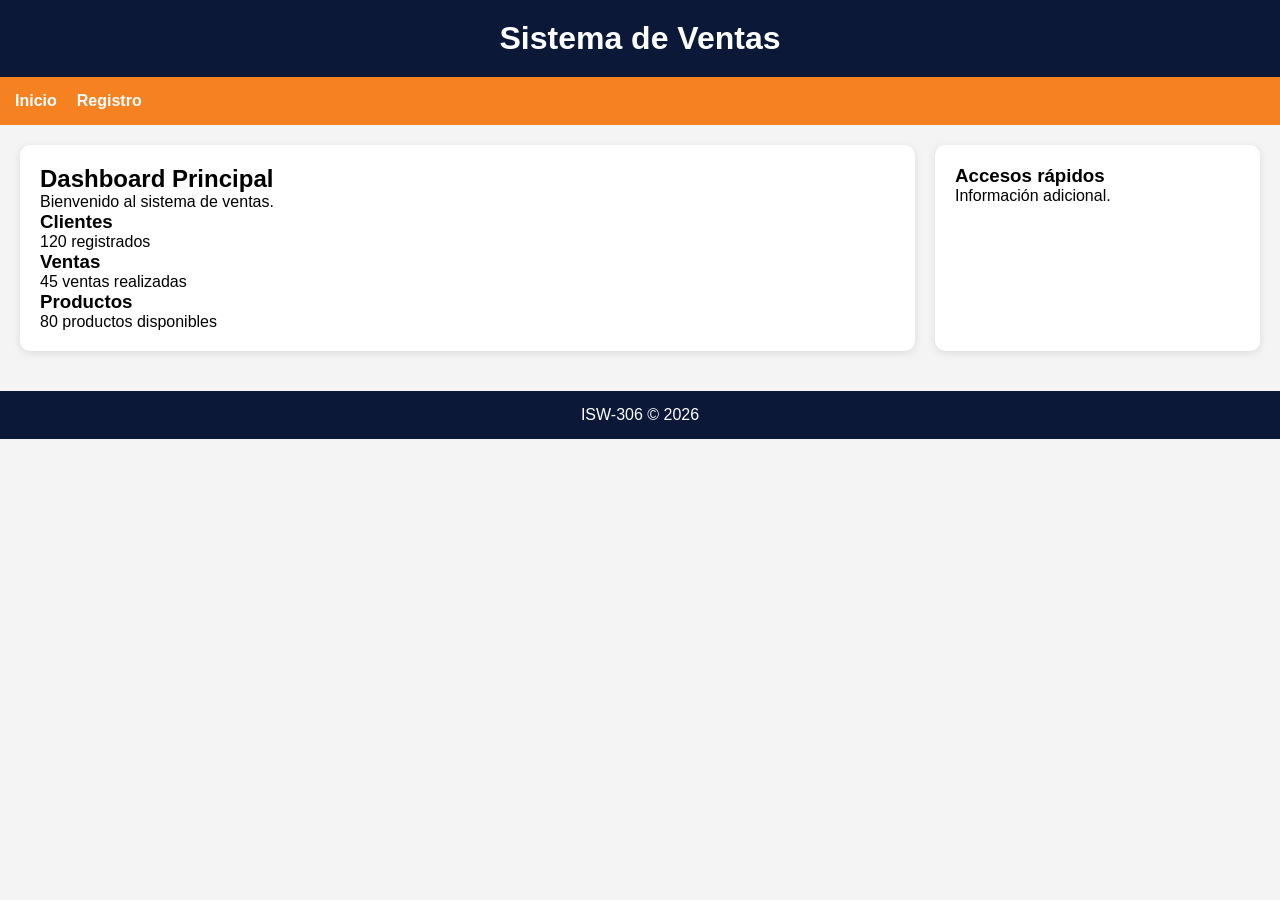
<file: index.html>
<!DOCTYPE html>
<html lang="es">
<head>
    <meta charset="UTF-8">
    <meta name="viewport" content="width=device-width, initial-scale=1.0">
    <title>Sistema de Ventas</title>
    <link rel="stylesheet" href="css/style.css">
</head>
<body>

<header>
    <h1>Sistema de Ventas</h1>
</header>

<nav>
    <ul>
        <li><a href="#">Inicio</a></li>
        <li><a href="registro.html">Registro</a></li>
    </ul>
</nav>

<main>

<section>

    <h2>Dashboard Principal</h2>
    <p>Bienvenido al sistema de ventas.</p>

    <div class="cards">

        <div class="card">
            <h3>Clientes</h3>
            <p>120 registrados</p>
        </div>

        <div class="card">
            <h3>Ventas</h3>
            <p>45 ventas realizadas</p>
        </div>

        <div class="card">
            <h3>Productos</h3>
            <p>80 productos disponibles</p>
        </div>

    </div>

</section>

<aside>
    <h3>Accesos rápidos</h3>
    <p>Información adicional.</p>
</aside>

</main>

<footer>
    <p>ISW-306 © 2026</p>
</footer>

</body>
</html>
</file>
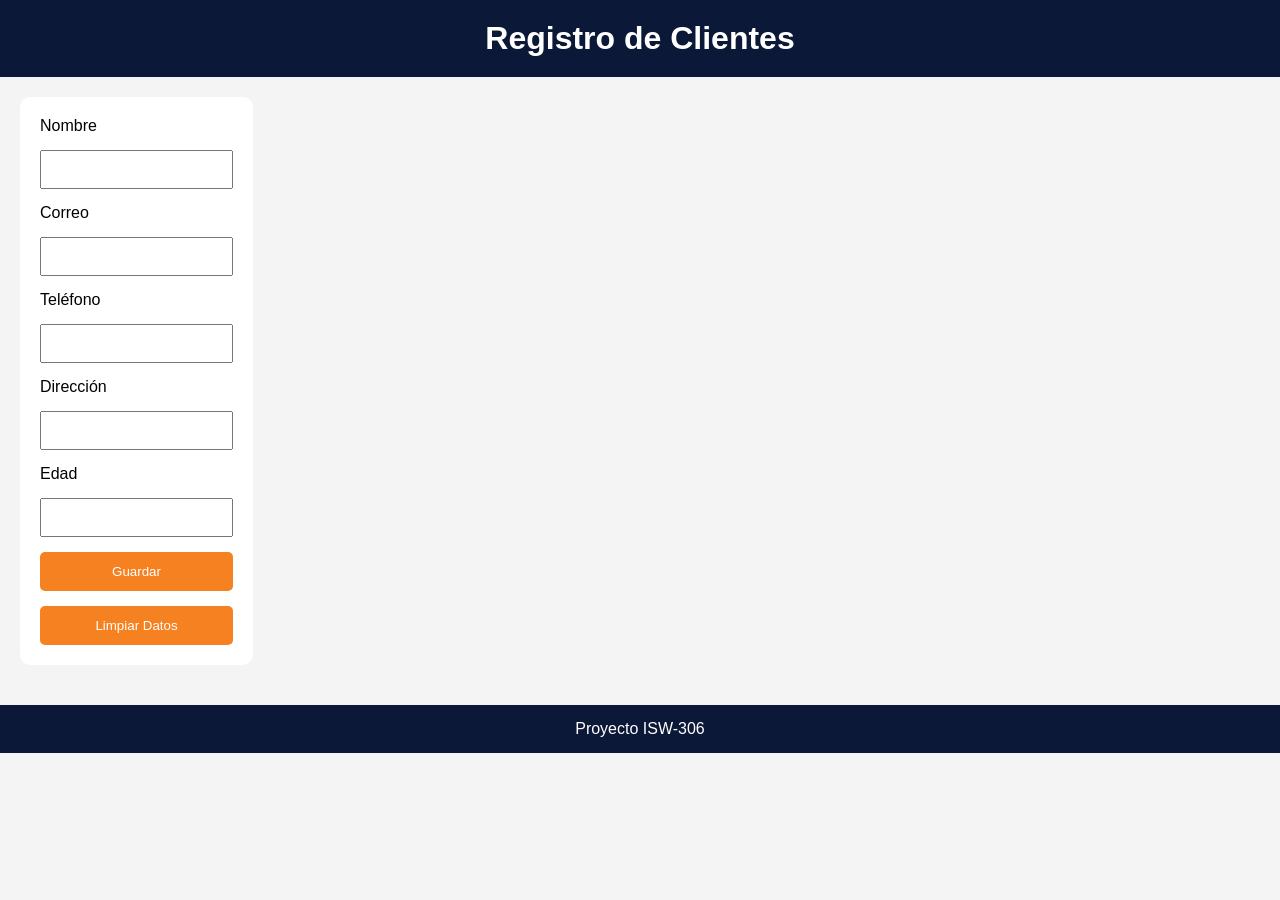
<file: registro.html>
<!DOCTYPE html>
<html lang="es">
<head>
    <meta charset="UTF-8">
    <meta name="viewport" content="width=device-width, initial-scale=1.0">
    <title>Registro</title>
    <link rel="stylesheet" href="css/style.css">
</head>
<body>

<header>
    <h1>Registro de Clientes</h1>
</header>

<main>

<form id="formRegistro">

    <label>Nombre</label>
    <input type="text" id="nombre">

    <label>Correo</label>
    <input type="email" id="correo">

    <label>Teléfono</label>
    <input type="text" id="telefono">

    <label>Dirección</label>
    <input type="text" id="direccion">

    <label>Edad</label>
    <input type="number" id="edad">

    <button type="submit">Guardar</button>

    <button type="button" id="limpiar">
    Limpiar Datos
</button>
</form>

<div id="mensaje"></div>

</main>

<footer>
    <p>Proyecto ISW-306</p>
</footer>
<script src="js/validaciones.js"></script>
</body>
</html>
</file>
<file: css/style.css>
*{
    margin:0;
    padding:0;
    box-sizing:border-box;
}

body{
    font-family:Arial;
    background:#f4f4f4;
}

header{
    background:#0b1838;
    color:white;
    text-align:center;
    padding:20px;
}

nav{
    background:#F68121;
    padding:15px;
}

nav ul{
    display:flex;
    gap:20px;
    list-style:none;
}

nav a{
    color:white;
    text-decoration:none;
    font-weight:bold;
    transition:0.3s;
}

nav a:hover{
    color:#0b1838;
}

main{
    display:flex;
    gap:20px;
    padding:20px;
}

section{
    flex:3;
    background:white;
    padding:20px;
    border-radius:10px;
    box-shadow:0 2px 8px rgba(0,0,0,0.1);
}

aside{
    flex:1;
    background:white;
    padding:20px;
    border-radius:10px;
    box-shadow:0 2px 8px rgba(0,0,0,0.1);
}

form{
    display:flex;
    flex-direction:column;
    gap:15px;
    background:white;
    padding:20px;
    border-radius:10px;
}

input{
    padding:10px;
}

button{
    background:#F68121;
    color:white;
    border:none;
    padding:12px;
    border-radius:5px;
    cursor:pointer;
    transition:0.3s;
}

button:hover{
    background:#d96d12;
}

footer{
    background:#0b1838;
    color:white;
    text-align:center;
    padding:15px;
    margin-top:20px;
}

/* RESPONSIVE */

@media(max-width:768px){

main{
    flex-direction:column;
}

nav ul{
    flex-direction:column;
    align-items:center;
}

header h1{
    font-size:24px;
}

section,
aside{
    width:100%;
}

.cards{
    display:flex;
    gap:20px;
    margin-top:20px;
    flex-wrap:wrap;
}

.card{
    flex:1;
    background:#F68121;
    color:white;
    padding:20px;
    border-radius:10px;
    min-width:200px;
    box-shadow:0 2px 8px rgba(0,0,0,0.1);
}
#mensaje{
    margin-top:20px;
    padding:15px;
    font-weight:bold;
}

.error{
    background:#ffdddd;
    color:red;
    border:1px solid red;
}

.success{
    background:#ddffdd;
    color:green;
    border:1px solid green;
}
}
</file>
